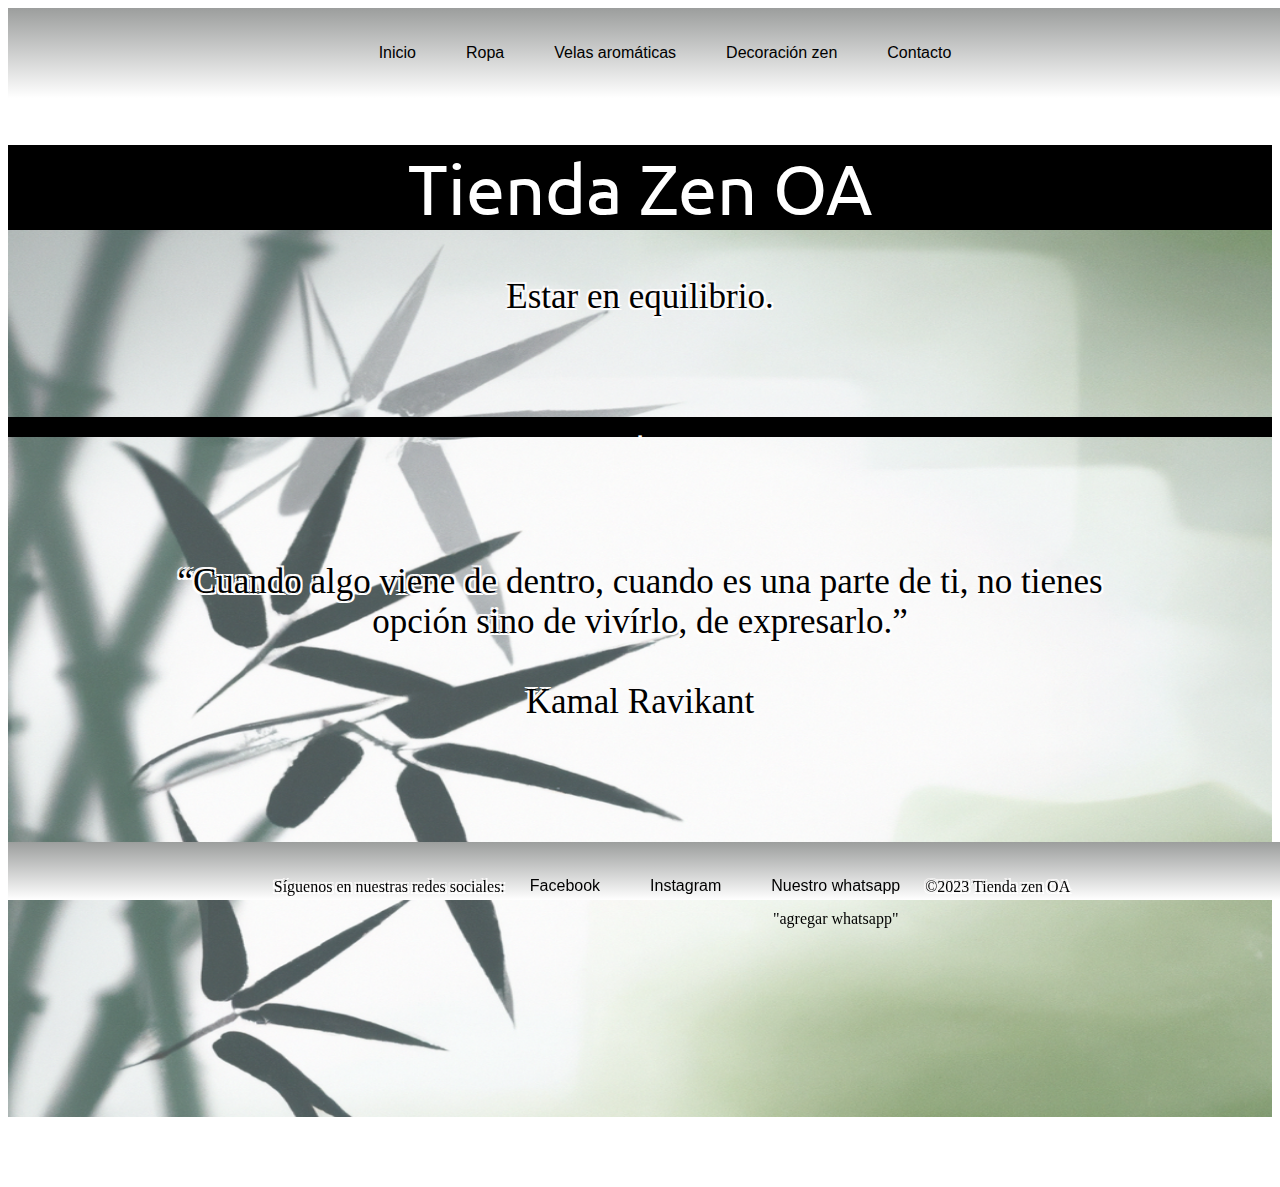
<file: clase 1/index.html>
<!DOCTYPE html>
<html>
  <head>
    <meta charset="UTF-8">
    <meta http-equiv="X-UA-Compatible" content="IE=edge">
    <meta name="viewport" content="width=device-width, initial-scale=1.0">
    <link rel="shortcut icon" href="./multimedia/imagenes/favicon.ico" type="image/x-icon">
    <link rel="icon" href="/favicon.ico" type="image/x-icon">
    <title>Tienda zen  OA</title>
    <link href="https://fonts.googleapis.com/css2?family=Mandali&family=Ubuntu:ital,wght@1,300&display=swap" rel="stylesheet">
    <link rel="stylesheet" type="text/css" href="./css/edit.css">
  </head>
  <body>
    <header>
      <nav>
        <ul>
          <li><a href="#">Inicio</a></li>
          <li><a href="./paginas/ropa.html">Ropa</a></li>
          <li><a href="./paginas/velas.html">Velas aromáticas</a></li>
          <li><a href="./paginas/decoracion.html">Decoración zen</a></li>
          <li><a href="./paginas/contacto.html">Contacto</a></li>
        </ul>
      </nav>
    </header>
    <main>
        <h1 class="tituloprinc">Tienda Zen OA</h1>
        <p class="slogan">Estar en equilibrio.</p>

        <h2 class="borde"> .</h2>
          <div class="contenedor">
            <div class="imgtxt">
              <p class=" frase">“Cuando algo viene de dentro, cuando es una parte de ti, no tienes opción sino de vivírlo, de expresarlo.” <br> <br> Kamal Ravikant</p>
            </div>
            
          </div>    
    </main>
    <footer>
      <div>
          <ul>
            <p>Síguenos en nuestras redes sociales:</p>
            <li><a href="#">Facebook</a></li>
            <li><a href="#">Instagram</a></li>
            <li><a href="#">Nuestro whatsapp</a>"agregar whatsapp"</li>
            <p>&copy;2023 Tienda zen OA</p>
          </ul>
      </div>
    
  </footer>
</body>
</html>
</file>
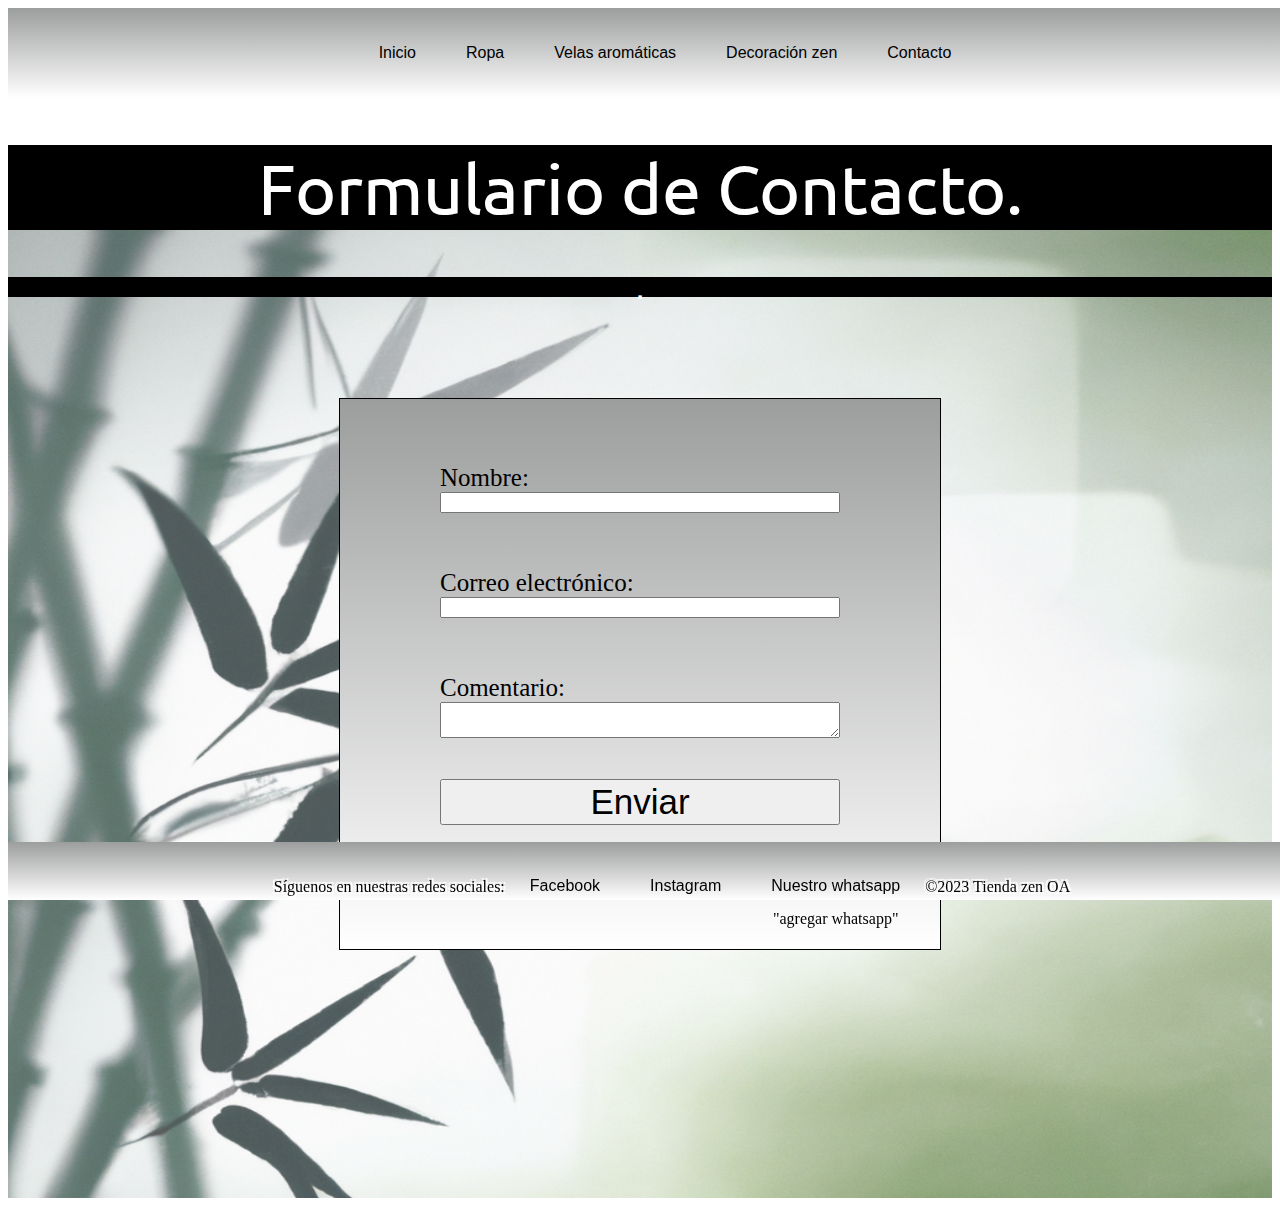
<file: clase 1/paginas/contacto.html>
<!DOCTYPE html>
<html>

<head>
  <meta charset="UTF-8">
  <meta http-equiv="X-UA-Compatible" content="IE=edge">
  <meta name="viewport" content="width=device-width, initial-scale=1.0">
  <link rel="shortcut icon" href="./multimedia/imagenes/favicon.ico" type="image/x-icon">
  <link rel="icon" href="/favicon.ico" type="image/x-icon">
  <title>Contáctanos</title>
  <link href="https://fonts.googleapis.com/css2?family=Mandali&family=Ubuntu:ital,wght@1,300&display=swap"
    rel="stylesheet">
  <link rel="stylesheet" type="text/css" href="../css/edit.css">
</head>

<body>
  <header>
    <nav>
      <ul>
        <li><a href="../index.html">Inicio</a></li>
        <li><a href="../paginas/ropa.html">Ropa</a></li>
        <li><a href="../paginas/velas.html">Velas aromáticas</a></li>
        <li><a href="../paginas/decoracion.html">Decoración zen</a></li>
        <li><a href="../paginas/contacto.html">Contacto</a></li>
      </ul>
    </nav>
  </header>
  <main>
    <h1 class="tituloprinc">Formulario de Contacto.</h1>

    <h2 class="borde"> .</h2>
    <div class="contenedorformulario" >
      <div class="cajon">
        <form  action="" method="post" enctype="text/plain">
          <div class="formulario">
            <label for="nombre">Nombre:</label>
            <input type="text" id="nombre" name="nombre" required>
          </div>
          <div class="formulario">
            <label for="correo">Correo electrónico:</label>
            <input type="email" id="correo" name="correo" required>
          </div>
          <div class="formulario">
            <label for="comentario">Comentario:</label>
            <textarea id="comentario" name="comentario" required></textarea>
          </div>
          <div class="formulario">
            <input type="submit" value="Enviar">
          </div>
          
        </form>
      </div>
    </div>
  </main>
  <footer>
    <div>
      <ul>
        <p>Síguenos en nuestras redes sociales:</p>
        <li><a href="#">Facebook</a></li>
        <li><a href="#">Instagram</a></li>
        <li><a href="#">Nuestro whatsapp</a>"agregar whatsapp"</li>
        <p>&copy;2023 Tienda zen OA</p>
      </ul>
    </div>

  </footer>
</body>
</html>
</file>
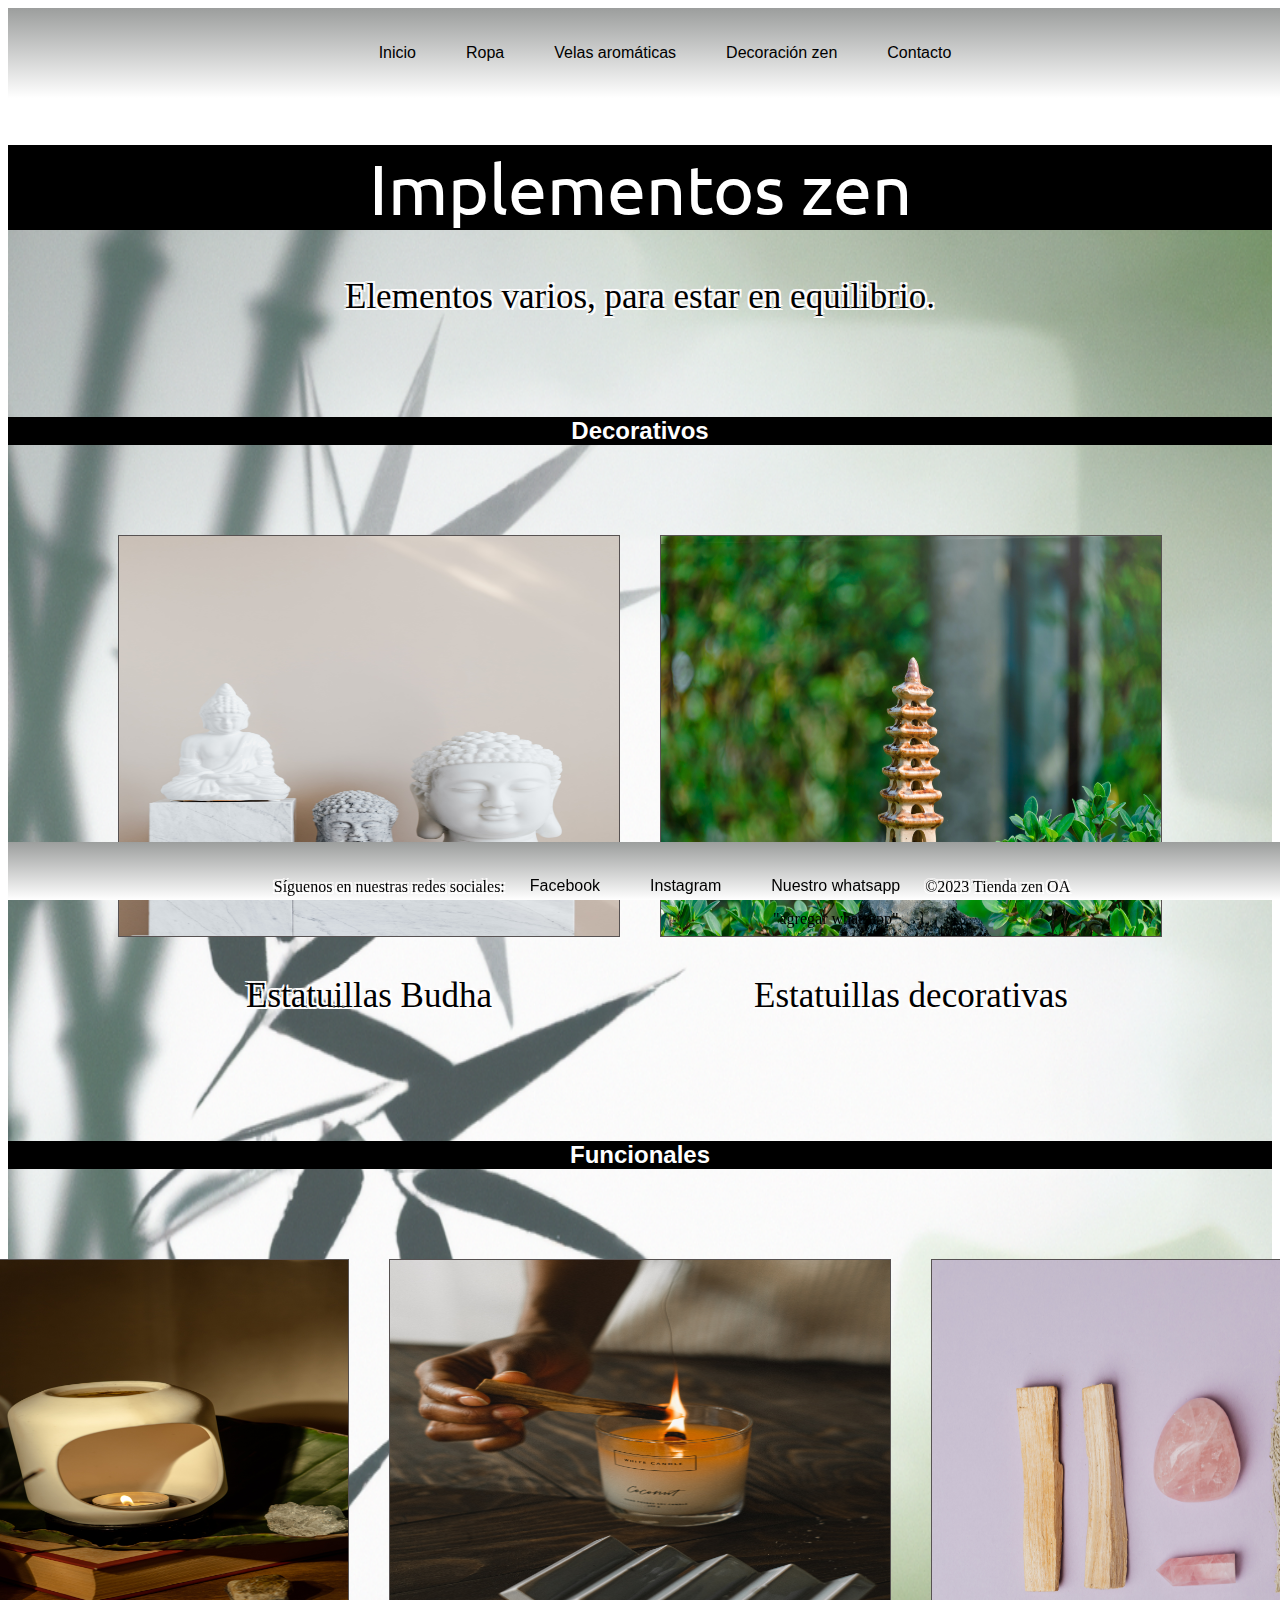
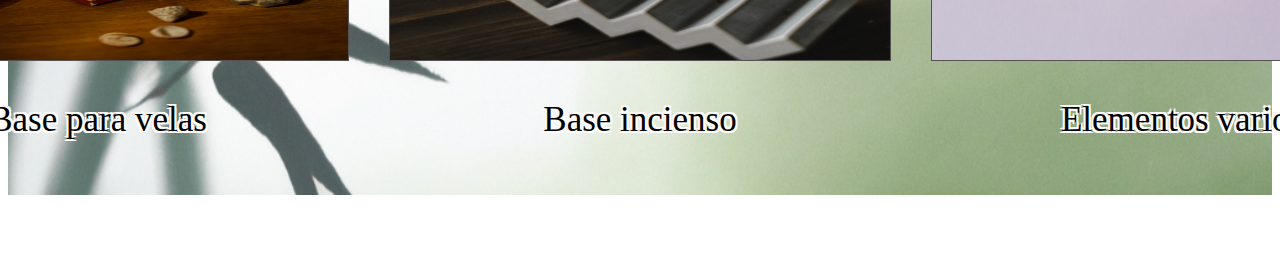
<file: clase 1/paginas/decoracion.html>
<!DOCTYPE html>
<html lang="en">
<head>
    <meta charset="UTF-8">
    <meta http-equiv="X-UA-Compatible" content="IE=edge">
    <meta name="viewport" content="width=device-width, initial-scale=1.0">
    <link href="https://fonts.googleapis.com/css2?family=Mandali&family=Ubuntu:ital,wght@1,300&display=swap" rel="stylesheet">
    <title>Decoración</title>
    <link rel="stylesheet" type="text/css" href="../css/edit.css">
    <link rel="shortcut icon" href="../multimedia/imagenes/favicon.ico" type="image/x-icon">
    <link rel="icon" href="/favicon.ico" type="image/x-icon">

</head>
<body>
    <header>
      <nav>
        <ul>
          <li><a href="../index.html">Inicio</a></li>
          <li><a href="./ropa.html">Ropa</a></li>
          <li><a href="./velas.html">Velas aromáticas</a></li>
          <li><a href="./decoracion.html">Decoración zen</a></li>
          <li><a href="./contacto.html">Contacto</a></li>
        </ul>
      </nav>
    </header>
    <main>
        <h1 class="tituloprinc">Implementos zen</h1>
        <p class="slogan">Elementos varios, para estar en equilibrio.</p>

        <h2>Decorativos</h2>
          <div class="contenedor">
            <div class="imgtxt">
              <img src="../multimedia/imagenes/budha.jpg" alt="estatuillas budha">
              <p>Estatuillas Budha</p>
            </div>
            <div class="imgtxt">
              <img src="../multimedia/imagenes/estatuilla.jpg" alt="estatuillas">
              <p>Estatuillas decorativas</p>
            </div> 
          </div>
          
          <h2>Funcionales</h2>
          <div class="contenedor">
            <div class="imgtxt">
              <img src="../multimedia/imagenes/sostenedor.jpg" alt="Base velas">
              <p>Base para velas</p>
            </div>
            <div class="imgtxt">
              <img src="../multimedia/imagenes/incienso.jpg" alt="Base incienso">
              <p>Base incienso </p>
            </div>
            <div class="imgtxt">
                <img src="../multimedia/imagenes/varios.jpg" alt="elementos varios">
                <p>Elementos varios</p>
            </div>
          </div>
    </main>
    <footer>
      <div>
          <ul>
            <p>Síguenos en nuestras redes sociales:</p>
            <li><a href="#">Facebook</a></li>
            <li><a href="#">Instagram</a></li>
            <li><a href="#">Nuestro whatsapp</a>"agregar whatsapp"</li>
            <p>&copy;2023 Tienda zen OA</p>
          </ul>
      </div>
    
  </footer>
</body>
</html>
</file>
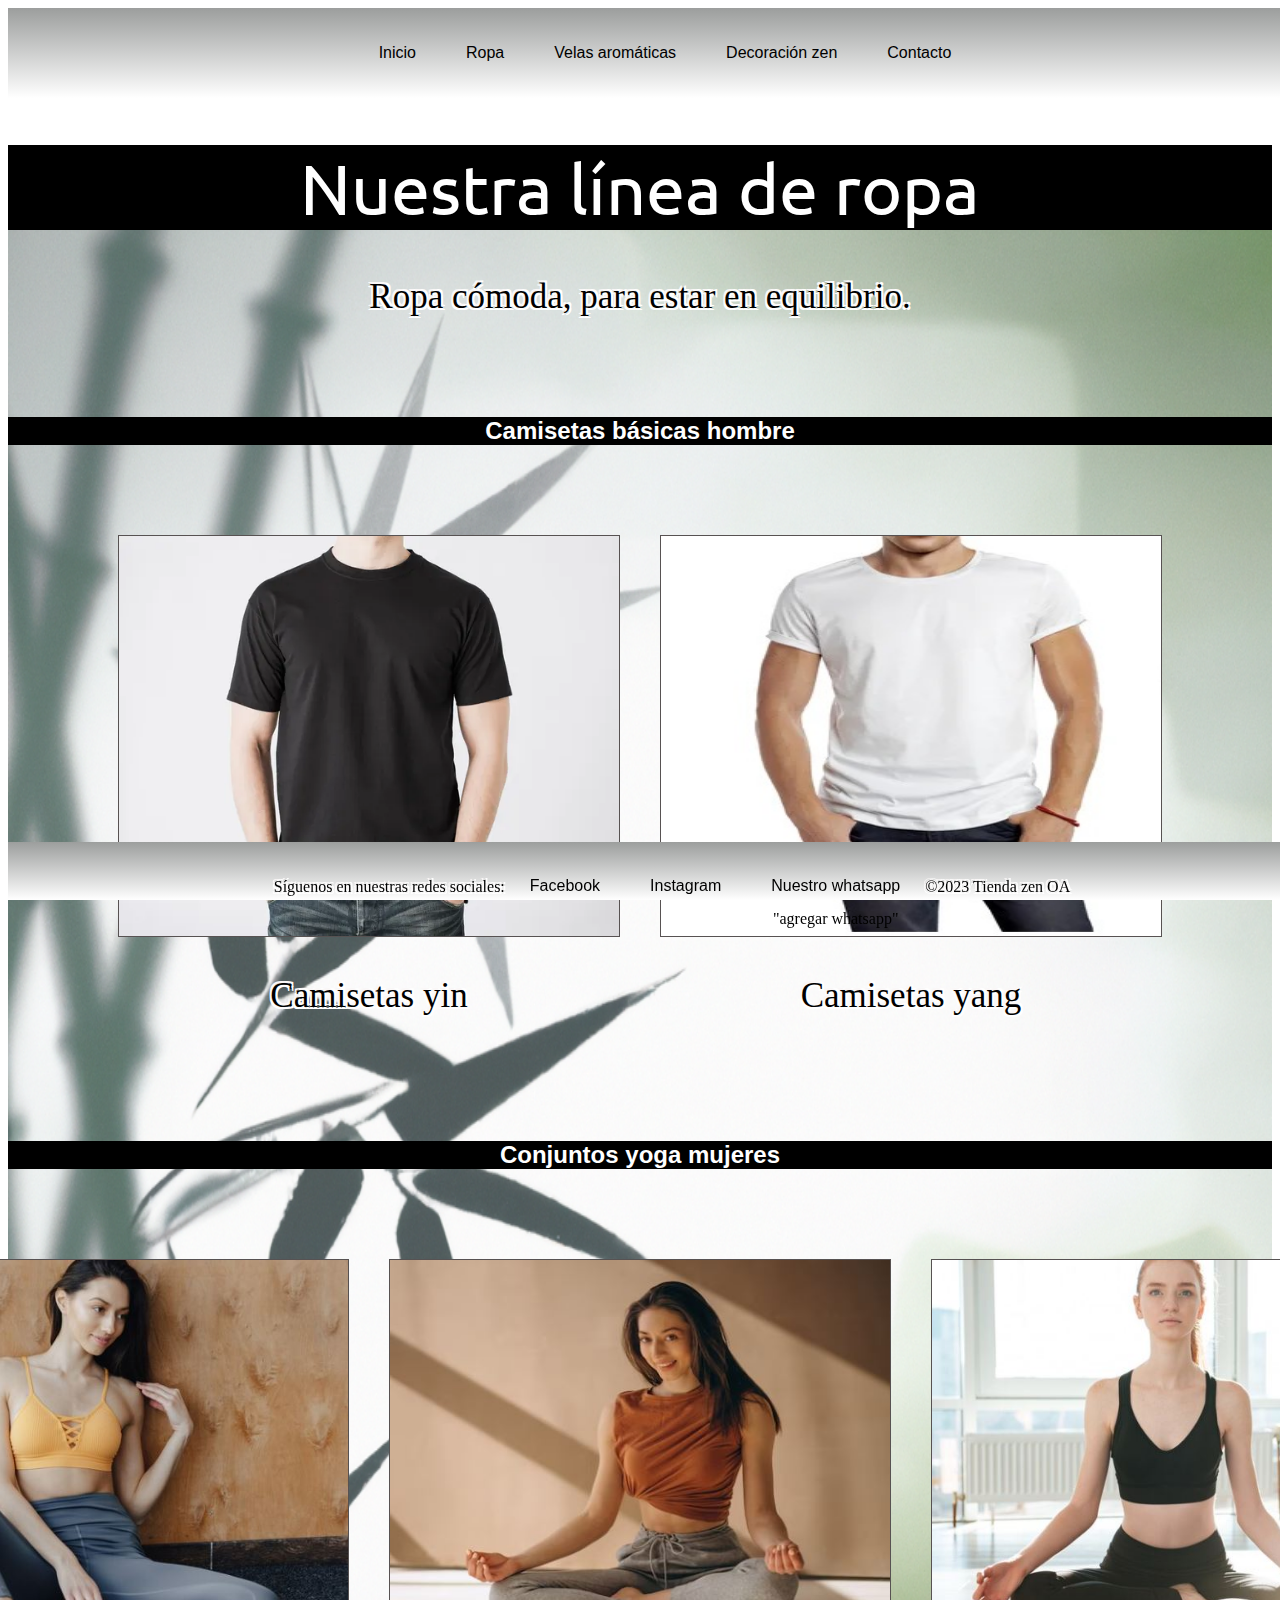
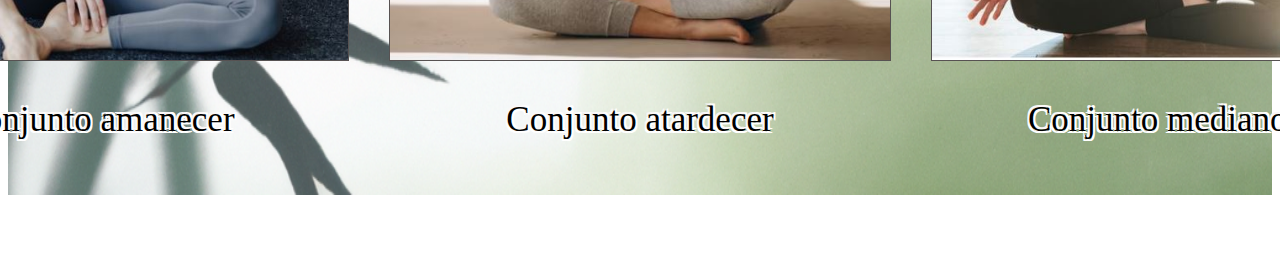
<file: clase 1/paginas/ropa.html>
<!DOCTYPE html>
<html lang="en">
<head>
    <meta charset="UTF-8">
    <meta http-equiv="X-UA-Compatible" content="IE=edge">
    <meta name="viewport" content="width=device-width, initial-scale=1.0">
    <link href="https://fonts.googleapis.com/css2?family=Mandali&family=Ubuntu:ital,wght@1,300&display=swap" rel="stylesheet">
    <title>Ropa</title>
    <link rel="stylesheet" type="text/css" href="../css/edit.css">
    <link rel="shortcut icon" href="../multimedia/imagenes/favicon.ico" type="image/x-icon">
    <link rel="icon" href="/favicon.ico" type="image/x-icon">

</head>
<body>
    <header>
      <nav>
        <ul>
          <li><a href="../index.html">Inicio</a></li>
          <li><a href="./ropa.html">Ropa</a></li>
          <li><a href="./velas.html">Velas aromáticas</a></li>
          <li><a href="./decoracion.html">Decoración zen</a></li>
          <li><a href="./contacto.html">Contacto</a></li>
        </ul>
      </nav>
    </header>
    <main>
        <h1 class="tituloprinc">Nuestra línea de ropa</h1>
        <p class="slogan">Ropa cómoda, para estar en equilibrio.</p>

        <h2>Camisetas básicas hombre</h2>
          <div class="contenedor">
            <div class="imgtxt">
              <img src="../multimedia/imagenes/camiseta_negra.jpg" alt="Camiseta negra">
              <p>Camisetas yin</p>
            </div>
            <div class="imgtxt">
              <img src="../multimedia/imagenes/camiseta_blanca.jpg" alt="Camiseta blanca">
              <p>Camisetas yang</p>
            </div> 
          </div>
          
          <h2>Conjuntos yoga mujeres</h2>
          <div class="contenedor">
            <div class="imgtxt">
              <img src="../multimedia/imagenes/enterizo1.JPG" alt="Conjunto1">
              <p>Conjunto amanecer</p>
            </div>
            <div class="imgtxt">
              <img src="../multimedia/imagenes/conjunto2.JPG" alt="Conjunto2">
              <p>Conjunto atardecer</p>
            </div>
            <div class="imgtxt">
              <img src="../multimedia/imagenes/conjunto3.JPG" alt="Conjunto3">
              <p>Conjunto medianoche</p>
            </div>  
          </div>
    </main>
    <footer>
      <div>
          <ul>
            <p>Síguenos en nuestras redes sociales:</p>
            <li><a href="#">Facebook</a></li>
            <li><a href="#">Instagram</a></li>
            <li><a href="#">Nuestro whatsapp</a>"agregar whatsapp"</li>
            <p>&copy;2023 Tienda zen OA</p>
          </ul>
      </div>
    
  </footer>
</body>
</html>
</file>
<file: clase 1/css/edit.css>
main {
    background-image: url('../multimedia/imagenes/imgfondo2.png');

    background-position: center;
    background-size: 100% 100%;
    



  }

  nav {
    display: flex;
    justify-content: center;
    width: 100%;
    /* Ancho del elemento */
    background: linear-gradient(to bottom, rgb(156, 158, 157), white);
    /* Color de fondo */
    padding: 5px;
    /* Espacio entre el contenido y el borde */
  }


  h2 {
    text-align: center;
    font-family: 'Lucida Sans', 'Lucida Sans Regular', 'Lucida Grande', 'Lucida Sans Unicode', Geneva, Verdana, sans-serif;
    background-color: black;
    color: white;

  }



  ul {
    list-style: none;
    /* retira subrayado */
    display: flex;
    /* Alinea los elementos en línea */
    justify-content: space-between;
    /* Espacio uniforme entre los elementos */
  }

  li {
    margin: 0 10px;
    /* 0 espacio arriba y abajo, 10 a los lados */
    flex-grow: 1;
    /* Permite que los elementos li ocupen todo el ancho disponible */
    text-align: center;
    /* Alinea el texto de los elementos li en el centro */
  }

  a {
    text-decoration: none;
    /* Elimina el subrayado por defecto de los enlaces */
    color: black;
    /* Establece el color de texto en negro */
    display: block;
    /* Hace que los enlaces ocupen todo el ancho disponible */
    padding: 15px;
    /* Agrega relleno de 15 píxeles alrededor del texto */
    font-family: 'Lucida Sans', 'Lucida Sans Regular', 'Lucida Grande', 'Lucida Sans Unicode', Geneva, Verdana, sans-serif;
  }

  p {
    text-shadow: -2px -2px 0 #faf7f7, 2px -2px 0 #fff, -2px 2px 0 #fff, 2px 2px 0 #fff;
  }

  input[type="submit"] {
    font-size: 35px;
  }



  .tituloprinc {
    font-family: 'Ubuntu', sans-serif;
    text-align: center;
    font-size: 70px;
    font-weight: normal;
    background-color: black;
    color: white;


  }

  .borde {
    height: 0;
    border-bottom: 20px solid black;
    margin-bottom: 10px;
  }

  .slogan {
    text-align: center;
    font-size: 35px;
    margin-bottom: 100px;
  }

  .frase {
    width: 1000px;
    height: 500px;
  }

  .contenedor {
    display: flex;
    flex-wrap: nowrap;
    padding: 20px;
    justify-content: center;
    margin: 70px;
  }

  .imgtxt {
    display: inline-block;
    text-align: center;
    margin: 0 20px;
  }


  .imgtxt img {
    width: 500px;
    height: 400px;
    border: 1px solid rgb(87, 82, 82);
  }

  .imgtxt p {
    font-size: 35px;

  }
  .contenedorformulario {
    display: flex;
    flex-wrap: nowrap;
    justify-content: center;
    width: 100%;
    height: 800px;
    margin-top: 8%;
  }
  .cajon{
    display: flex;
    justify-content: center;
    width: 600px;
    height: 500px;
    border: 1px solid black;
    padding-top: 50px;
    background: linear-gradient(to bottom, rgb(156, 158, 157), white);

  }

  

  .formulario{
    display: flex;
    flex-direction: column;
    width: 400px;
    height: 90px;
    margin:15px ;
    font-size: 25px;
  }

  
  






  footer {
    display: flex;
    justify-content: center;
    width: 100%;
    /* Ancho del elemento */
    height: 50px;
    background: linear-gradient(to bottom, rgb(156, 158, 157), white);
    /* Color de fondo */
    padding: 4px;
    /* Espacio entre el contenido y el borde */
    position: fixed;
    /* Agrega una posición fija al footer */
    bottom: 0;
    /* Ubica el footer en la parte inferior de la página */
  }
</file>
